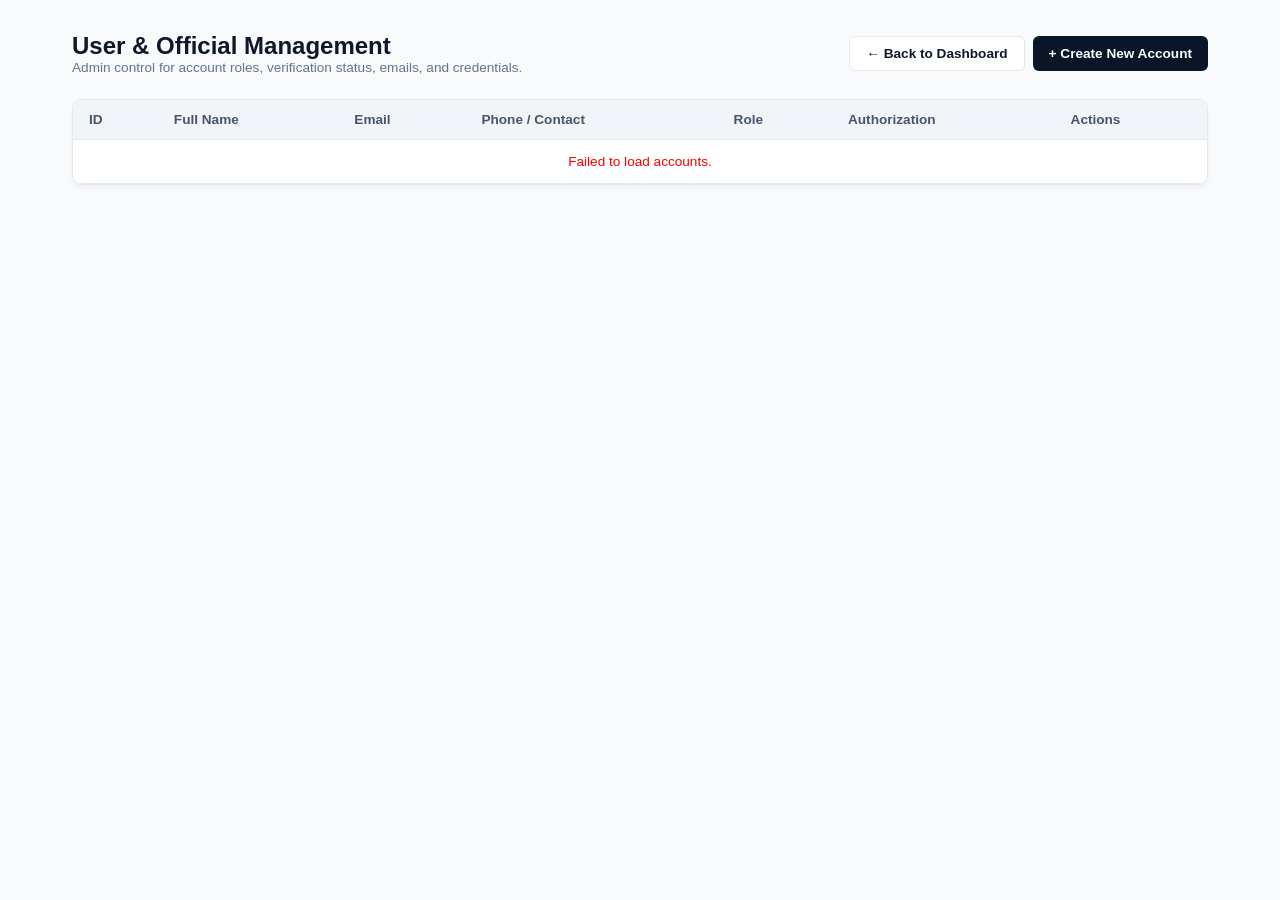
<file: admin_users.html>
<!DOCTYPE html>
<html lang="en">
<head>
    <meta charset="UTF-8">
    <meta name="viewport" content="width=device-width, initial-scale=1.0">
    <title>BalangayLog - Official & User Management</title>
    <style>
        :root {
            --bg-dark: #0b1528;
            --card-bg: #ffffff;
            --border-color: #e2e8f0;
            --text-main: #0f172a;
            --text-sub: #64748b;
            --primary: #1e3a8a;
            --danger: #ef4444;
            --success: #10b981;
        }
        * { box-sizing: border-box; margin: 0; padding: 0; font-family: -apple-system, BlinkMacSystemFont, "Segoe UI", Roboto, sans-serif; }
        body { background: #f8fafc; color: var(--text-main); display: flex; min-height: 100vh; }
        
        .main-content {
            flex: 1;
            padding: 32px;
            max-width: 1200px;
            margin: 0 auto;
        }
        .page-header {
            display: flex;
            justify-content: space-between;
            align-items: center;
            margin-bottom: 24px;
        }
        .page-header h1 { font-size: 1.5rem; font-weight: 800; color: #0f172a; }
        .page-header p { font-size: 0.85rem; color: var(--text-sub); }
        .btn {
            padding: 9px 16px;
            border-radius: 6px;
            font-size: 0.85rem;
            font-weight: 600;
            cursor: pointer;
            border: none;
            text-decoration: none;
            display: inline-block;
            transition: opacity 0.2s;
        }
        .btn:hover { opacity: 0.9; }
        .btn-primary { background: var(--bg-dark); color: #fff; }
        .btn-danger { background: var(--danger); color: #fff; }
        .btn-outline { background: #fff; border: 1px solid var(--border-color); color: var(--text-main); }

        .card {
            background: var(--card-bg);
            border-radius: 10px;
            border: 1px solid var(--border-color);
            overflow: hidden;
            box-shadow: 0 4px 6px -1px rgba(0, 0, 0, 0.05);
        }
        table { width: 100%; border-collapse: collapse; text-align: left; font-size: 0.85rem; }
        th { background: #f1f5f9; padding: 12px 16px; font-weight: 700; color: #475569; border-bottom: 1px solid var(--border-color); }
        td { padding: 14px 16px; border-bottom: 1px solid var(--border-color); color: #334155; }
        tr:hover { background: #f8fafc; }

        .role-badge {
            display: inline-block;
            padding: 3px 8px;
            border-radius: 4px;
            font-size: 0.72rem;
            font-weight: 700;
        }
        .role-ADMIN { background: #fef3c7; color: #b45309; }
        .role-OFFICER { background: #e0e7ff; color: #4338ca; }
        .role-RESIDENT { background: #f1f5f9; color: #475569; }
        .role-CHAIRMAN { background: #fae8ff; color: #86198f; }
        .role-LUPON { background: #fce7f3; color: #9d174d; }

        .status-pill {
            display: inline-block;
            padding: 2px 8px;
            border-radius: 12px;
            font-size: 0.72rem;
            font-weight: 700;
        }
        .status-AUTHORIZED { background: #dcfce7; color: #15803d; }
        .status-PENDING { background: #fef3c7; color: #b45309; }
        .status-DEACTIVATED { background: #fee2e2; color: #b91c1c; }

        /* Modal */
        .modal-overlay {
            position: fixed;
            inset: 0;
            background: rgba(15, 23, 42, 0.6);
            display: none;
            align-items: center;
            justify-content: center;
            z-index: 1000;
        }
        .modal-box {
            background: #fff;
            width: 100%;
            max-width: 480px;
            border-radius: 10px;
            overflow: hidden;
            box-shadow: 0 20px 25px -5px rgba(0, 0, 0, 0.2);
        }
        .modal-header {
            padding: 16px 20px;
            background: var(--bg-dark);
            color: #fff;
            display: flex;
            justify-content: space-between;
            align-items: center;
        }
        .modal-body { padding: 20px; }
        .form-group { margin-bottom: 14px; }
        .form-group label { display: block; font-size: 0.8rem; font-weight: 700; margin-bottom: 5px; color: #334155; }
        .form-control {
            width: 100%;
            padding: 8px 12px;
            border: 1px solid var(--border-color);
            border-radius: 6px;
            font-size: 0.85rem;
            outline: none;
        }
        .modal-footer {
            display: flex;
            justify-content: flex-end;
            gap: 8px;
            margin-top: 16px;
        }
    </style>
</head>
<body>

<div class="main-content">
    <div class="page-header">
        <div>
            <h1>User & Official Management</h1>
            <p>Admin control for account roles, verification status, emails, and credentials.</p>
        </div>
        <div style="display: flex; gap: 8px;">
            <a href="dashboard.html" class="btn btn-outline">&larr; Back to Dashboard</a>
            <button class="btn btn-primary" id="btnOpenCreateModal">+ Create New Account</button>
        </div>
    </div>

    <div class="card">
        <table>
            <thead>
                <tr>
                    <th>ID</th>
                    <th>Full Name</th>
                    <th>Email</th>
                    <th>Phone / Contact</th>
                    <th>Role</th>
                    <th>Authorization</th>
                    <th>Actions</th>
                </tr>
            </thead>
            <tbody id="userTableBody">
                <tr><td colspan="7" style="text-align: center; color: var(--text-sub);">Loading accounts...</td></tr>
            </tbody>
        </table>
    </div>
</div>

<!-- CREATE / EDIT MODAL -->
<div id="userModal" class="modal-overlay">
    <div class="modal-box">
        <div class="modal-header">
            <h3 id="modalTitle">Create New Account</h3>
            <span id="btnCloseModal" style="cursor: pointer; font-size: 1.2rem;">&times;</span>
        </div>
        <div class="modal-body">
            <form id="userForm">
                <input type="hidden" id="editUserId">
                
                <div class="form-group">
                    <label>Full Legal Name</label>
                    <input type="text" id="modalFullName" class="form-control" required>
                </div>
                <div class="form-group">
                    <label>Email Address</label>
                    <input type="email" id="modalEmail" class="form-control" required>
                </div>
                <div class="form-group" id="phoneGroup">
                    <label>Phone / Contact (Optional)</label>
                    <input type="text" id="modalPhone" class="form-control" placeholder="09XXXXXXXXX">
                </div>
                <div class="form-group">
                    <label id="passwordLabel">Password</label>
                    <input type="password" id="modalPassword" class="form-control" placeholder="Minimum 6 characters">
                    <small id="passwordHelp" style="color: var(--text-sub); font-size: 0.75rem; display: none;">Leave blank to keep existing password.</small>
                </div>
                <div class="form-group">
                    <label>Assigned Role</label>
                    <select id="modalRole" class="form-control">
                        <option value="OFFICER">OFFICER (Desk / Tanod)</option>
                        <option value="ADMIN">ADMIN (System Administrator)</option>
                        <option value="CHAIRMAN">CHAIRMAN (Punong Barangay)</option>
                        <option value="LUPON">LUPON (Tagapagkasundo)</option>
                        <option value="RESIDENT">RESIDENT (Citizen)</option>
                    </select>
                </div>
                <div class="form-group">
                    <label>Authorization Status</label>
                    <select id="modalAuthStatus" class="form-control">
                        <option value="AUTHORIZED">AUTHORIZED</option>
                        <option value="PENDING">PENDING</option>
                        <option value="DEACTIVATED">DEACTIVATED</option>
                    </select>
                </div>

                <div class="modal-footer">
                    <button type="button" class="btn btn-outline" id="btnCancelModal">Cancel</button>
                    <button type="submit" class="btn btn-primary" id="btnSaveUser">Save Account</button>
                </div>
            </form>
        </div>
    </div>
</div>

<script>
    let usersList = [];
    const tableBody = document.getElementById('userTableBody');
    const userModal = document.getElementById('userModal');
    const userForm = document.getElementById('userForm');

    async function loadUsers() {
        try {
            const res = await fetch('api/manage_users.php');
            const data = await res.json();
            if (data.success) {
                usersList = data.users;
                renderTable();
            }
        } catch (e) {
            tableBody.innerHTML = `<tr><td colspan="7" style="text-align: center; color: red;">Failed to load accounts.</td></tr>`;
        }
    }

    function renderTable() {
        if (!usersList || usersList.length === 0) {
            tableBody.innerHTML = `<tr><td colspan="7" style="text-align: center;">No accounts found.</td></tr>`;
            return;
        }

        tableBody.innerHTML = usersList.map(u => `
            <tr>
                <td><strong>#${u.id}</strong></td>
                <td>${u.full_name}</td>
                <td>${u.email || '<span style="color:#94a3b8;">None</span>'}</td>
                <td>${u.email_or_phone || '-'}</td>
                <td><span class="role-badge role-${u.role || 'RESIDENT'}">${u.role || 'RESIDENT'}</span></td>
                <td><span class="status-pill status-${u.authorization_status || 'AUTHORIZED'}">${u.authorization_status || 'AUTHORIZED'}</span></td>
                <td>
                    <button class="btn btn-outline" style="padding: 4px 8px; font-size: 0.78rem;" onclick="openEditModal(${u.id})">Edit</button>
                    <button class="btn btn-danger" style="padding: 4px 8px; font-size: 0.78rem;" onclick="deleteUser(${u.id}, '${u.full_name}')">Delete</button>
                </td>
            </tr>
        `).join('');
    }

    function openCreateModal() {
        document.getElementById('editUserId').value = '';
        userForm.reset();
        document.getElementById('modalTitle').innerText = 'Create New Account';
        document.getElementById('passwordLabel').innerText = 'Password';
        document.getElementById('passwordHelp').style.display = 'none';
        document.getElementById('modalPassword').required = true;
        document.getElementById('phoneGroup').style.display = 'block';
        userModal.style.display = 'flex';
    }

    window.openEditModal = function(id) {
        const user = usersList.find(u => u.id == id);
        if (!user) return;

        document.getElementById('editUserId').value = user.id;
        document.getElementById('modalFullName').value = user.full_name;
        document.getElementById('modalEmail').value = user.email || '';
        document.getElementById('modalRole').value = user.role || 'RESIDENT';
        document.getElementById('modalAuthStatus').value = user.authorization_status || 'AUTHORIZED';

        document.getElementById('modalTitle').innerText = `Edit Account (#${user.id})`;
        document.getElementById('passwordLabel').innerText = 'New Password (Optional)';
        document.getElementById('passwordHelp').style.display = 'block';
        document.getElementById('modalPassword').required = false;
        document.getElementById('modalPassword').value = '';
        document.getElementById('phoneGroup').style.display = 'none';

        userModal.style.display = 'flex';
    };

    window.deleteUser = async function(id, name) {
        if (!confirm(`Are you sure you want to permanently delete account of "${name}"?`)) return;

        try {
            const res = await fetch('api/manage_users.php', {
                method: 'DELETE',
                headers: { 'Content-Type': 'application/json' },
                body: JSON.stringify({ id: id })
            });
            const data = await res.json();
            if (data.success) {
                alert('Account deleted.');
                loadUsers();
            } else {
                alert('Delete error: ' + data.message);
            }
        } catch (err) {
            alert('Server error.');
        }
    };

    userForm.addEventListener('submit', async (e) => {
        e.preventDefault();
        const editId = document.getElementById('editUserId').value;
        const fullName = document.getElementById('modalFullName').value.trim();
        const email = document.getElementById('modalEmail').value.trim();
        const role = document.getElementById('modalRole').value;
        const authStatus = document.getElementById('modalAuthStatus').value;
        const password = document.getElementById('modalPassword').value;

        if (editId) {
            // Update
            const payload = { id: editId, fullName, email, role, authStatus, newPassword: password };
            const res = await fetch('api/manage_users.php', {
                method: 'PUT',
                headers: { 'Content-Type': 'application/json' },
                body: JSON.stringify(payload)
            });
            const data = await res.json();
            if (data.success) {
                userModal.style.display = 'none';
                loadUsers();
            } else {
                alert(data.message);
            }
        } else {
            // Create
            const phone = document.getElementById('modalPhone').value.trim();
            const payload = { fullName, email, phone, role, authStatus, password };
            const res = await fetch('api/manage_users.php', {
                method: 'POST',
                headers: { 'Content-Type': 'application/json' },
                body: JSON.stringify(payload)
            });
            const data = await res.json();
            if (data.success) {
                userModal.style.display = 'none';
                loadUsers();
            } else {
                alert(data.message);
            }
        }
    });

    document.getElementById('btnOpenCreateModal').addEventListener('click', openCreateModal);
    document.getElementById('btnCloseModal').addEventListener('click', () => userModal.style.display = 'none');
    document.getElementById('btnCancelModal').addEventListener('click', () => userModal.style.display = 'none');

    loadUsers();
</script>

</body>
</html>
</file>
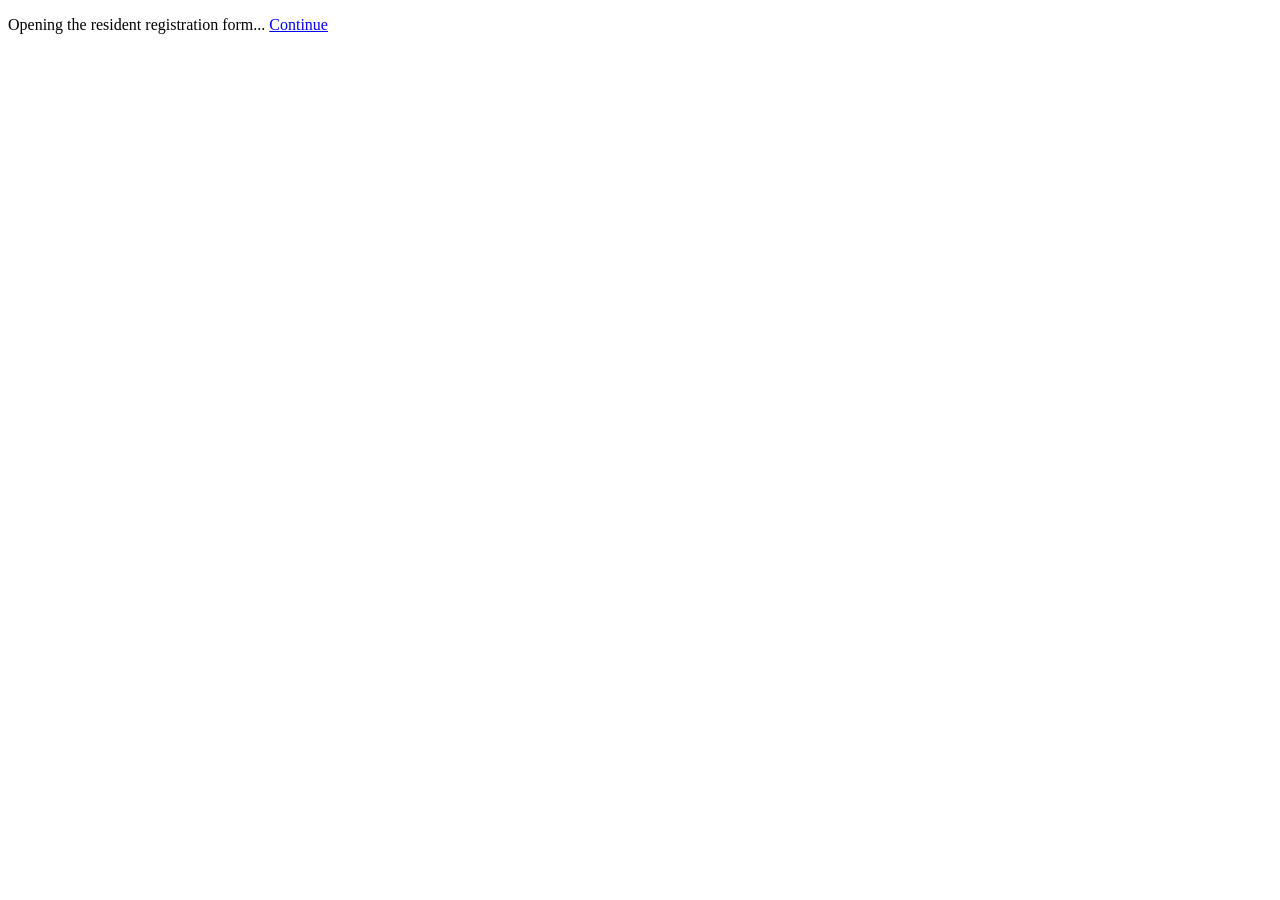
<file: signup.html>
<!DOCTYPE html>
<html lang="en">
<head>
    <meta charset="UTF-8">
    <meta http-equiv="refresh" content="0; url=register.php">
    <meta name="viewport" content="width=device-width, initial-scale=1.0">
    <title>Redirecting to Resident Registration</title>
</head>
<body>
    <p>Opening the resident registration form... <a href="register.php">Continue</a></p>
</body>
</html>
</file>
